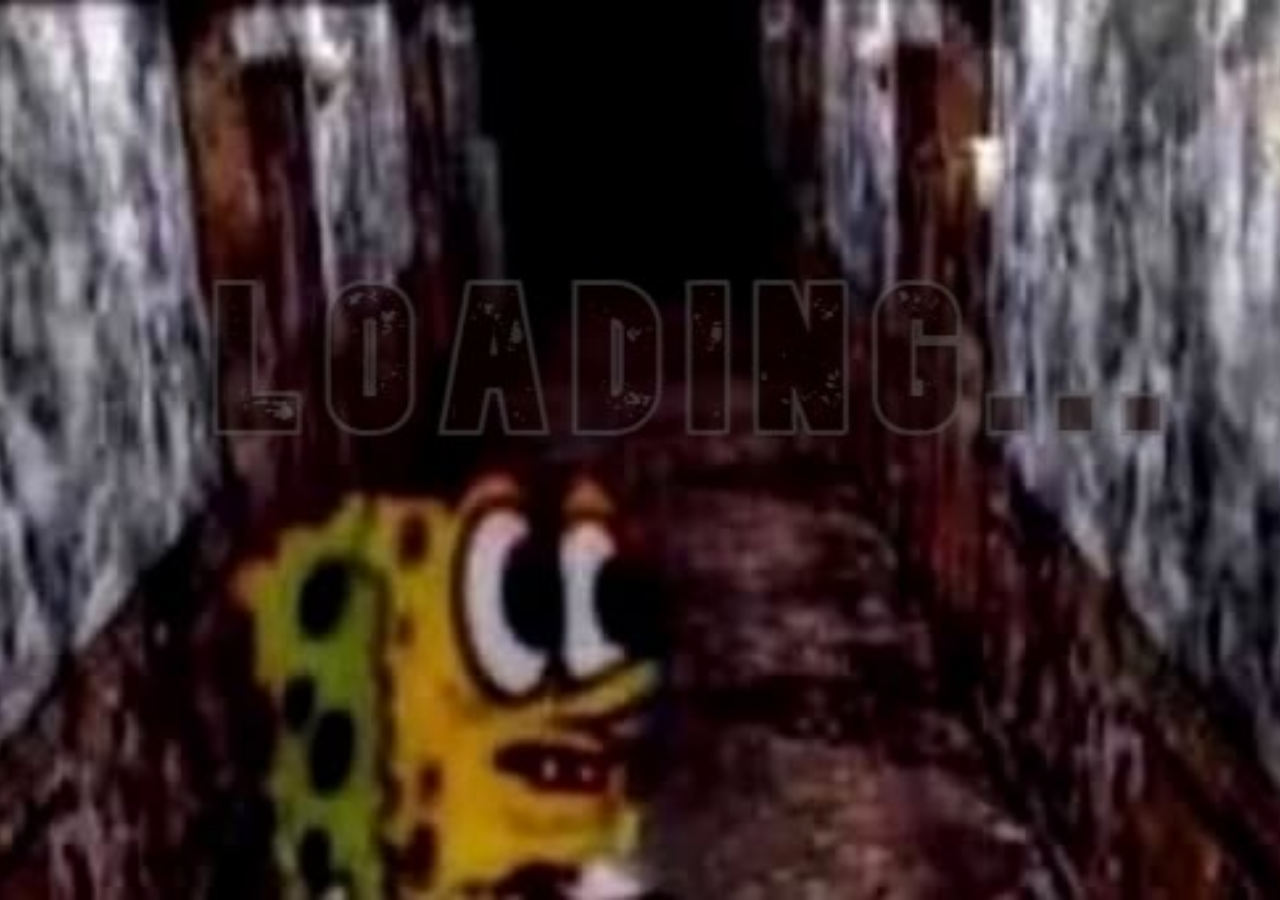
<file: index.html>
<!DOCTYPE html>
<html lang="en">
    <head>
        <meta charset="UTF-8"
        <title>Misfits Organization</title>
        <link rel="stylesheet" href="style.css">
    </head>
</html>
<body> 
<nav>
    <a href="index.html">HOME</a>
    <a href="about.html">ABOUT</a>
    <a href="events.html">EVENTS</a>
    <a href="contact.html">CONTACT</a>
</nav>
    <h1>Misfits Organization</h1>
    <p>Fashion, Music, Activism</p>
    <footer>
        <img src="images/isaglizzy.png" 
        alt="Isaglizzy Production logo">
        <p>isaglizzy productions</p>
    </footer>
    <script>
        window.addEventListener("load", function() {
            const loader = document.getElementById("loading-screen");
           if (loader) { 
            setTimeout(function () {
                loader.classList.add("fade-out");
                setTimeout(function () {
                    loader.remove = "none";
                }, 800);
            }, 1500);
            }
        });
    </script>
    </body>
<div id="loading-screen"></div>
</html>
</file>
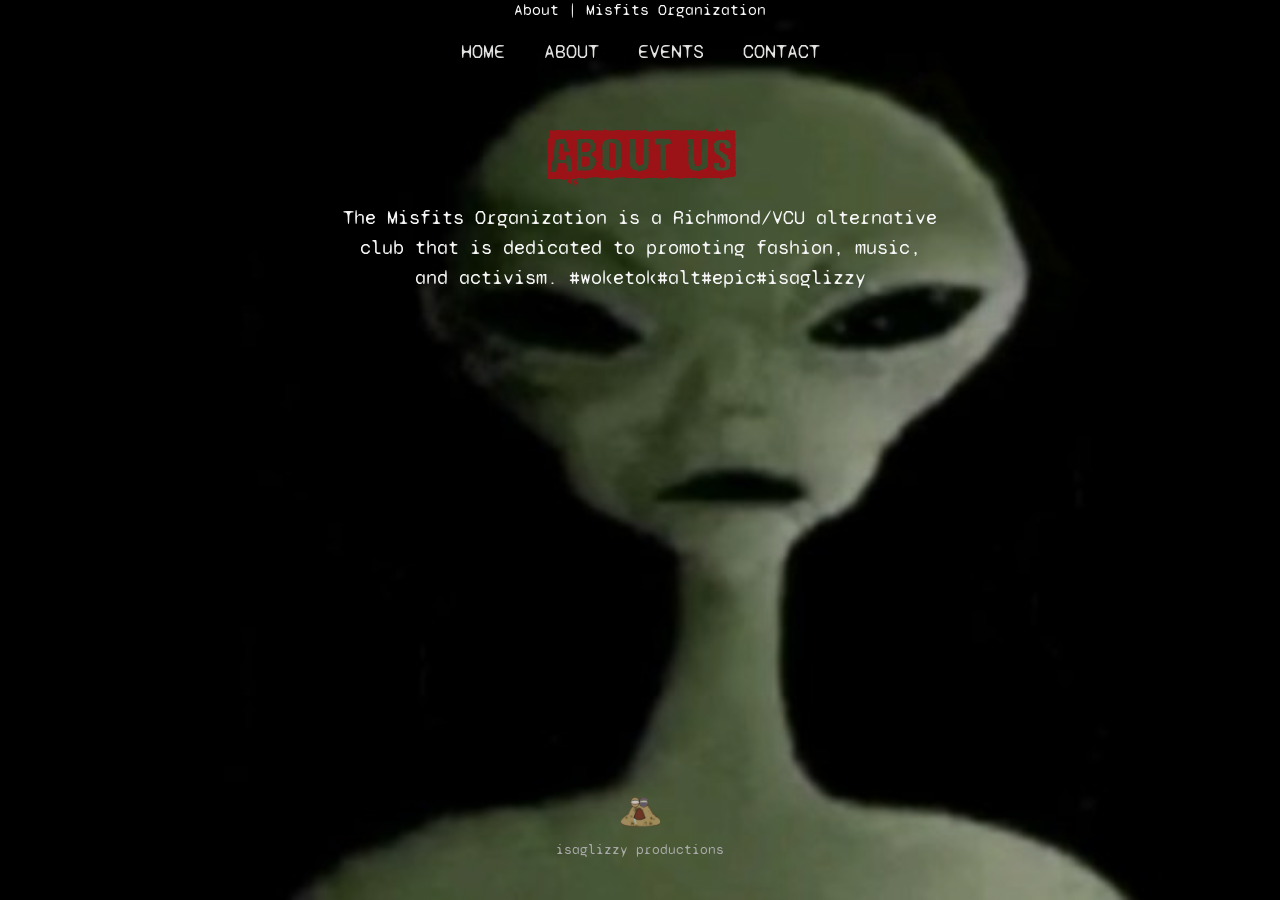
<file: about.html>
<!DOCTYPE html>
<html lang="en">
    <head>
        <meta charset="UTF-8"
        <title>About | Misfits Organization</title>
        <link rel="stylesheet" href="style.css">
    </head>
<body>
<nav>
    <a href="index.html">HOME</a>
    <a href="about.html">ABOUT</a>
    <a href="events.html">EVENTS</a>
    <a href="contact.html">CONTACT</a>
</nav>
    <h1>About Us</h1>
    <p>The Misfits Organization is a Richmond/VCU alternative club that is dedicated to promoting fashion, music, and activism. #woketok#alt#epic#isaglizzy </p>
  </main>
  <footer>
        <img src="images/isaglizzy.png" 
        alt="Isaglizzy Production logo">
        <p>isaglizzy productions</p>
    </footer>

</body>
</html>
</file>
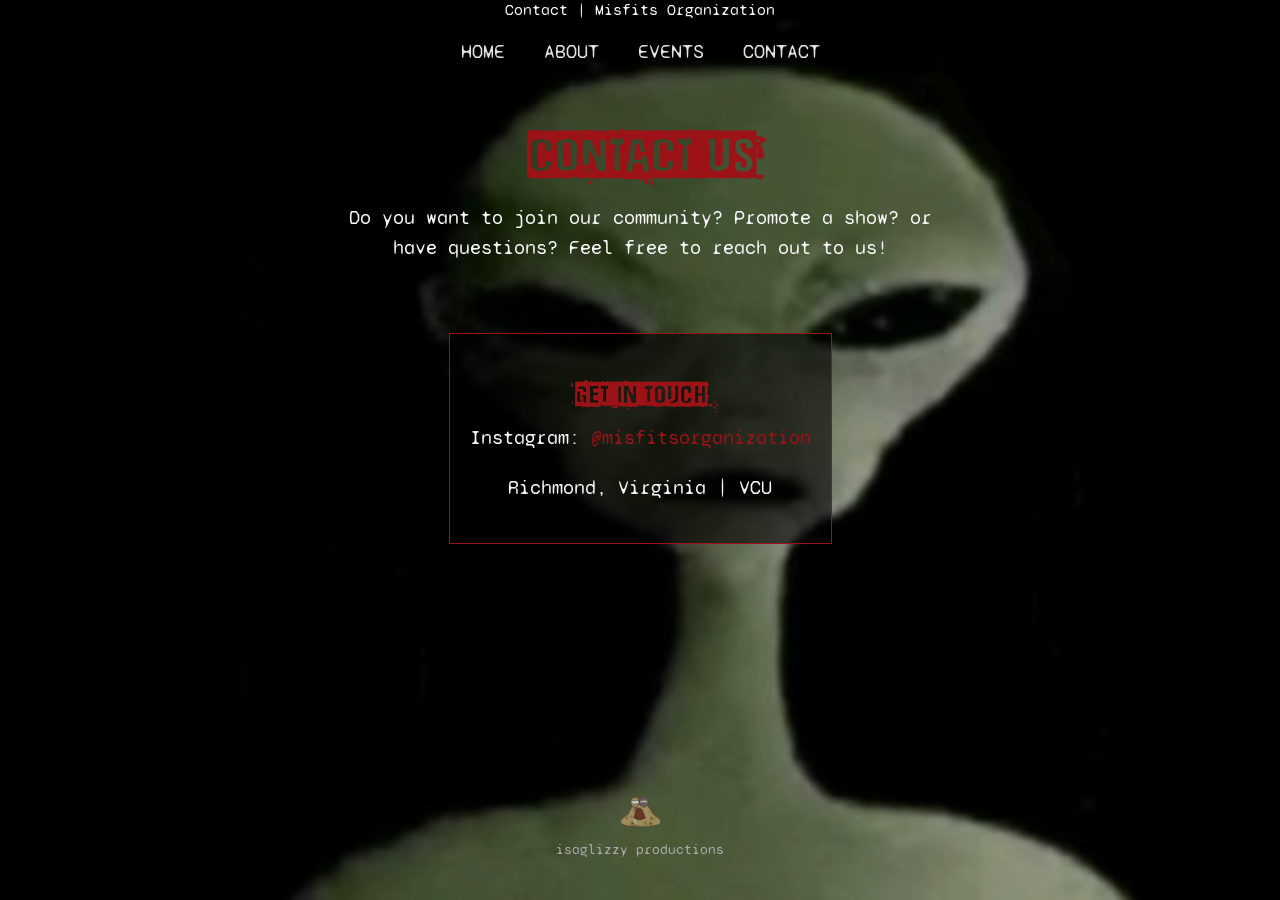
<file: contact.html>
<!DOCTYPE html>
<html lang="en">
    <head>
        <meta charset="UTF-8"
        <title>Contact | Misfits Organization</title>
        <link rel="stylesheet" href="style.css">
    </head>
</html>

</body> 
<nav>
    <a href="index.html">HOME</a>
    <a href="about.html">ABOUT</a>
    <a href="events.html">EVENTS</a>
    <a href="contact.html">CONTACT</a>
</nav>
    <h1>CONTACT US</h1>
    <p>Do you want to join our community? Promote a show? or have questions? Feel free to reach out to us!</p>
    <section class="contact">
    <h2> GET IN TOUCH</h2>
    <p> Instagram:
    <a href="https://www.instagram.com/misfitsorganization/" target="_blank" rel="noopener noreferrer">@misfitsorganization</a>
    </p>
    <p> Richmond, Virginia | VCU</p>
    </section>
    <footer>
        <img src="images/isaglizzy.png" 
        alt="Isaglizzy Production logo">
        <p>isaglizzy productions</p>
    </footer>
</main>
</html>
</file>
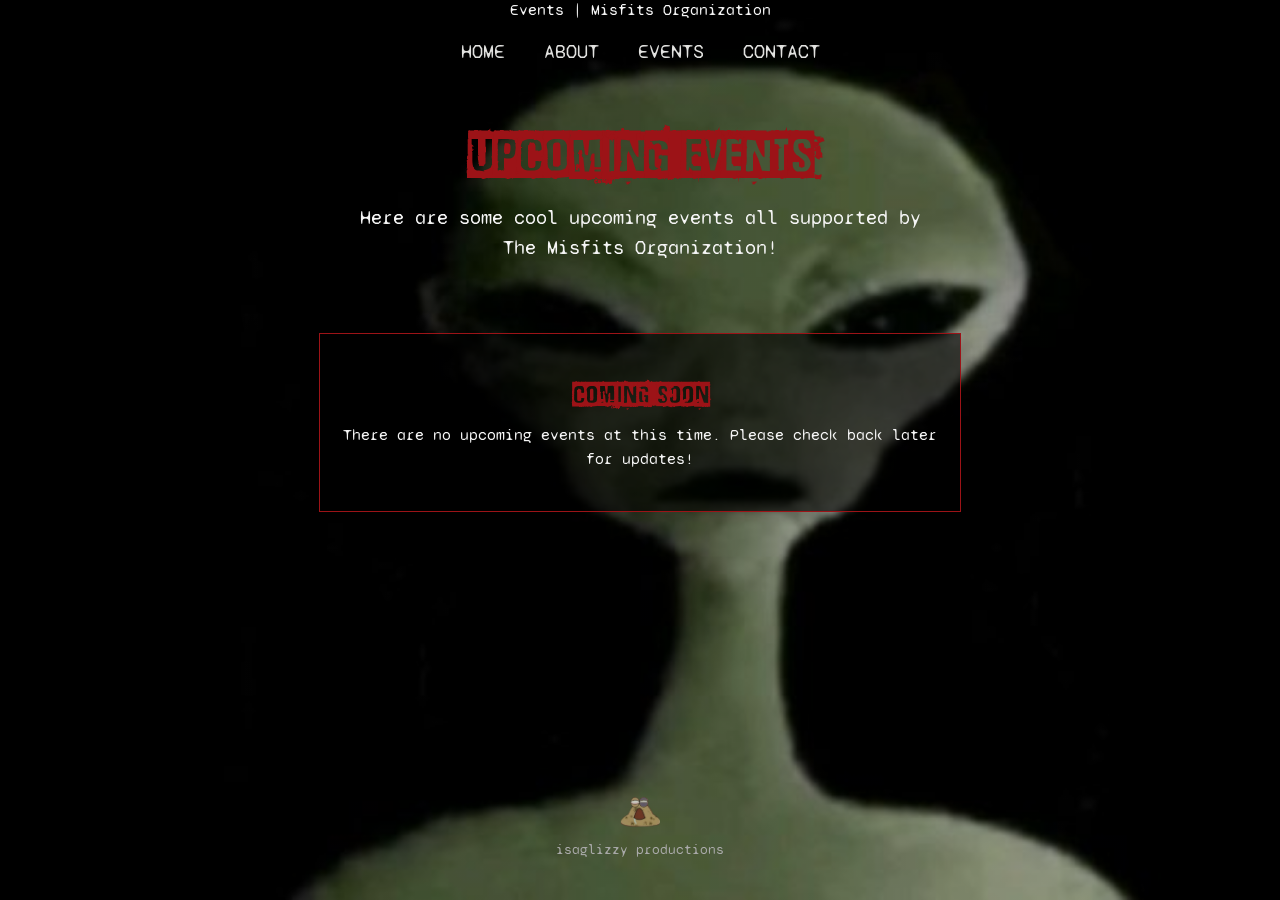
<file: events.html>
<!DOCTYPE html>
<html lang="en">
    <head>
        <meta charset="UTF-8"
        <title>Events | Misfits Organization</title>
        <link rel="stylesheet" href="style.css">
    </head>
</html>
</body> 
<nav>
    <a href="index.html">HOME</a>
    <a href="about.html">ABOUT</a>
    <a href="events.html">EVENTS</a>
    <a href="contact.html">CONTACT</a>
</nav>
    <h1>UPCOMING EVENTS</h1>
    <p>Here are some cool upcoming events all supported by The Misfits Organization!</p>
    <section class="events">
    <h2> COMING SOON</h2>
    <p> There are no upcoming events at this time. Please check back later for updates!</p>
    </section>
    <footer>
        <img src="images/isaglizzy.png" 
        alt="Isaglizzy Production logo">
        <p>isaglizzy productions</p>
    </footer>
</html>
</file>
<file: style.css>
@font-face {
    font-family: 'Dharma Punk';
    src: url('fonts/dharma-punk.2.ttf') format('truetype');
}
@font-face {
    font-family: 'Syne Mono';
    src: url('fonts/SyneMono-Regular.ttf') format('truetype');
}

body {
    background-color: #101010;
    color: whitesmoke;
    text-align: center;
    margin: 0;
    font-family: 'Syne Mono', monospace;
    background-size: cover;
    background-position: center;
    background-repeat: no-repeat;
    background-attachment: fixed;
    background-image:
    linear-gradient(rgba(0, 0, 0, 0.35), rgba(0, 0, 0, 0.35)),
    url('images/alien.jpg');

}
h1 {
    color: #9c1317;
    font-size: 60px;
    font-family: 'Dharma Punk', sans-serif;
    margin-bottom: 5px;
}
p {
    font-size: 20px;
}
nav { 
    background-color: transparent;
padding: 20px;
}
nav a {
    color: #e2e2e0;
    text-decoration: none;
    margin: 0 15px;
    font-size: 20px;
    font-family: 'Syne Mono', monospace;

}

nav a:hover {
    color: #9c1317;
}
p {
    font-size: 20px;
    line-height: 1.5;
    max-width: 600px;
    margin: 5px auto 20px;
    padding: 0 px;
    font-family: 'Syne Mono', monospace;
}
h2, h3 {
    color: #9c1317;
    font-family: 'Dharma Punk', sans-serif;
}
footer {
    margin-top: auto;
    padding: 20px;
    text-align: center;
    background-color: transparent;
}
footer img{
    width: 40px;
    height: auto;
    opacity: 0.7;
}
footer p {
    font-size: 14px;
    color: #aaaaaa;
    margin-top: 5px auto 0;
}
body{ 
    min-height: 100vh;
    display: flex;
    flex-direction: column;
}
html {
    height: 100%;
}
body {
    min-height: 100vh;
    display: flex;
    flex-direction: column;
}
footer {
    margin-top: auto;
}
.events {
    max-width: 700px;
    margin: 50px auto;
    padding: 20px;
    background-color: rgba(0, 0, 0, 0.6);
    border: 1px solid #9c1317;

}
.events h2{
    font-size:30px;
    margin-bottom: 10px;
}
.events p{
    font-size: 16px;
}
.contact {
    max-width: 700px;
    margin: 50px auto;
    padding: 20px;
    background-color: rgba(0, 0, 0, 0.6);
    border: 1px solid #9c1317;

}
.contact h2{
    font-size:30px;
    margin-bottom: 10px;
}
.contact a {
    color: #9c1317;
    text-decoration: none;
}
.contact a:hover {
    text-decoration: underline;
}
#loading-screen {
    position: fixed;
    top: 0;
    left: 0;
    width: 100%;
    height: 100%;
   background-image: url("images/loading.jpg");
    background-size: cover;
    background-position: center;
    z-index: 9999;
    transition: opacity 0.5s ease;
}
#loading-screen.fade-out {
    opacity: 0;
    pointer-events: none;
}
</file>
